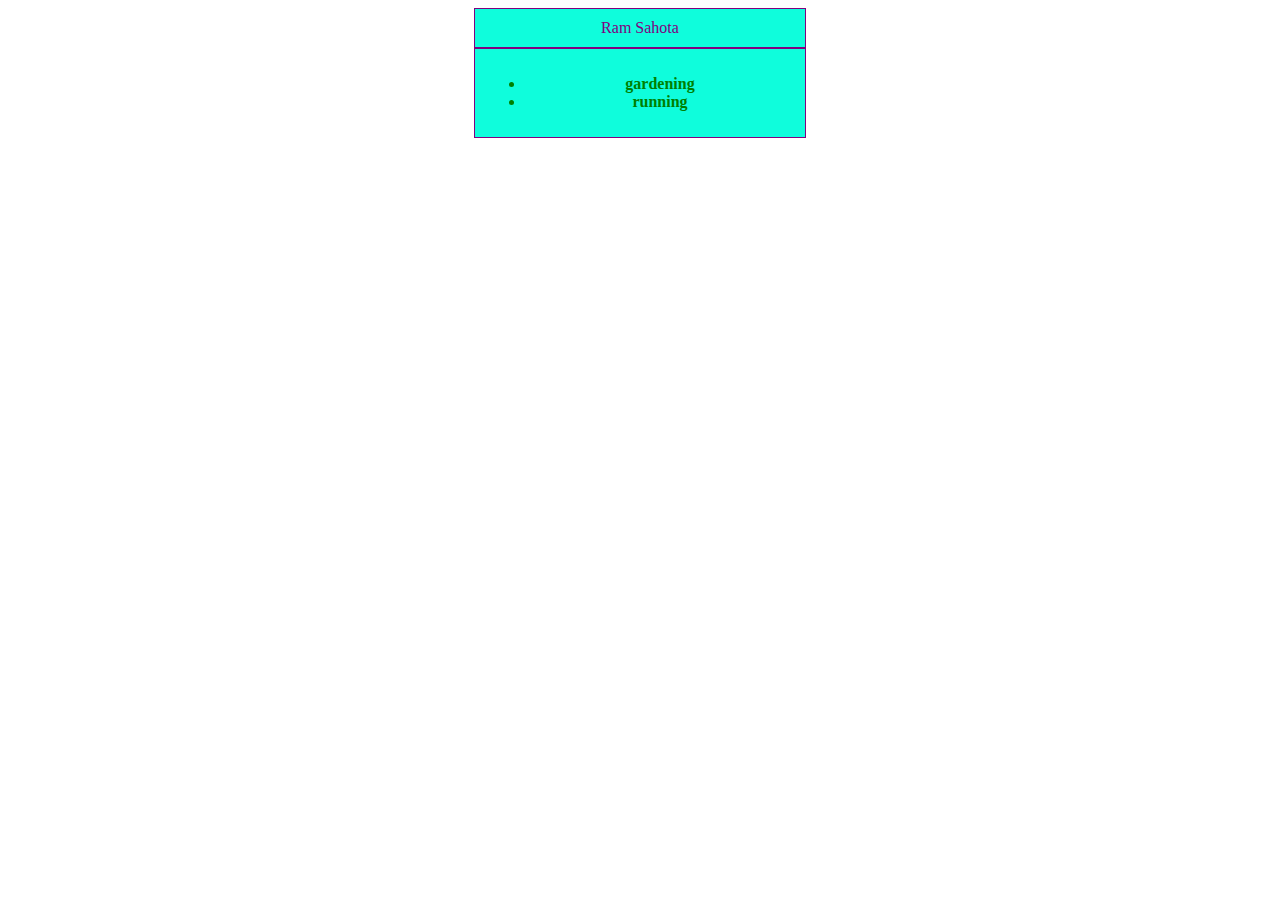
<file: index.html>
<!DOCTYPE html>
<html lang="en">

<head>
    <meta charset="UTF-8">
    <meta name="viewport" content="width=device-width, initial-scale=1.0">
    <meta http-equiv="X-UA-Compatible" content="ie=edge">
    <title>Basics of HTML, CSS and JavaScript</title>
    <script>
        function init() {
            document.getElementById("name").innerHTML = 'Ram Sahota';

            // BONUS
            var outputString = '<ul>';
            var hobbies = ['gardening', 'running'];
            for (let index = 0; index < hobbies.length; index++) {
                const element = hobbies[index];

                outputString += '<li>' + element + '</li>'
            }
            outputString += '</ul>';

            document.getElementById("hobbies").innerHTML = outputString;

        }
    </script>
    <style>
            div {
                width: 310px;
                padding: 10px;
                border: 1px solid purple;
                background-color: #0ffddc;
                color: purple;
                margin: auto
            }

            div#name {
                text-align:center;
            }

            div#hobbies {font-weight: bold; color:green; text-align: center;}

        </style>
</head>

<body onload="init()">
    <div id="name"></div>
    <div id="hobbies"></div>
</body>

</html>
</file>
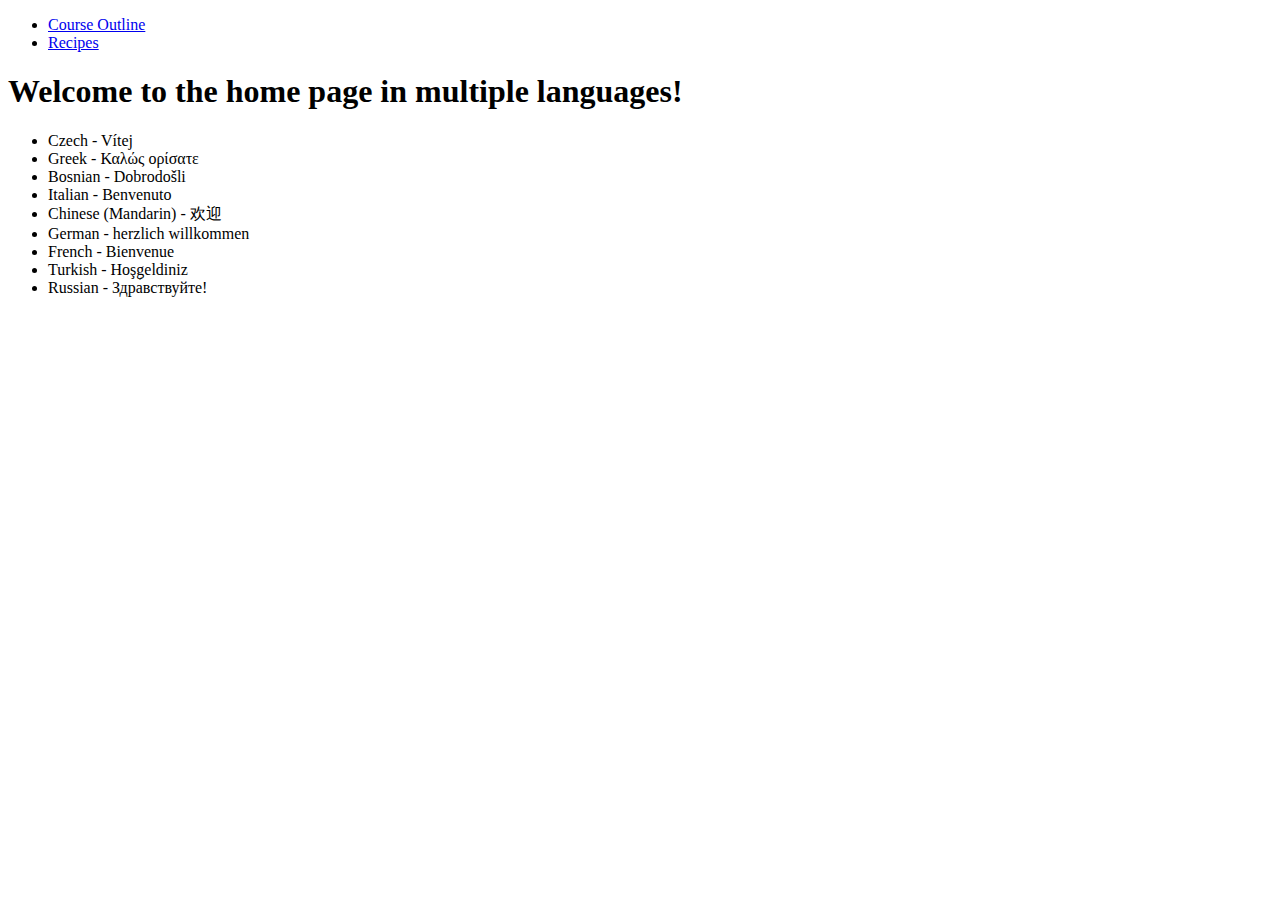
<file: html/index.html>
<!DOCTYPE html>
<html lang="en">
<head>
    <meta charset="UTF-8">
    <meta name="viewport" content="width=device-width, initial-scale=1.0">
    <meta http-equiv="X-UA-Compatible" content="ie=edge">
    <title>Document</title>
    <link rel="apple-touch-icon" sizes="180x180" href="C:\MyWebCourse\html\favicon\apple-touch-icon.png">
    <link rel="icon" type="image/png" sizes="32x32" href="C:\MyWebCourse\html\favicon\favicon-32x32.png">
    <link rel="icon" type="image/png" sizes="16x16" href="C:\MyWebCourse\html\favicon\favicon-16x16.png">
    <link rel="manifest" href="C:\MyWebCourse\html\favicon\site.webmanifest">
    <link rel="mask-icon" href="C:\MyWebCourse\html\favicon\safari-pinned-tab.svg" color="#5bbad5">
    <link rel="shortcut icon" href="C:\MyWebCourse\html\favicon\favicon.ico">
    <meta name="msapplication-TileColor" content="#da532c">
    <meta name="msapplication-config" content="/html/browserconfig.xml">
    <meta name="theme-color" content="#ffffff">
</head>
<body>
    <nav>
        <ul>
            <li>
                <a href="C:\MyWebCourse\course-outline.html">Course Outline</a>
            </li>
            <li>
                <a href="C:\MyWebCourse\recipes.html">Recipes</a>
            </li>
        </ul>
    </nav>    
    <h1>Welcome to the home page in multiple languages!</h1>
    <ul>
        <li>Czech - Vítej</li> 
        <li>Greek - Καλώς ορίσατε</li>
        <li>Bosnian - Dobrodošli</li>
        <li>Italian - Benvenuto</li>
        <li>Chinese (Mandarin) - 欢迎</li>
        <li>German - herzlich willkommen</li>
        <li>French - Bienvenue</li>
        <li>Turkish - Hoşgeldiniz</li>
        <li>Russian - Здра́вствуйте! </li>
    </ul>
</body>
</html>
</file>
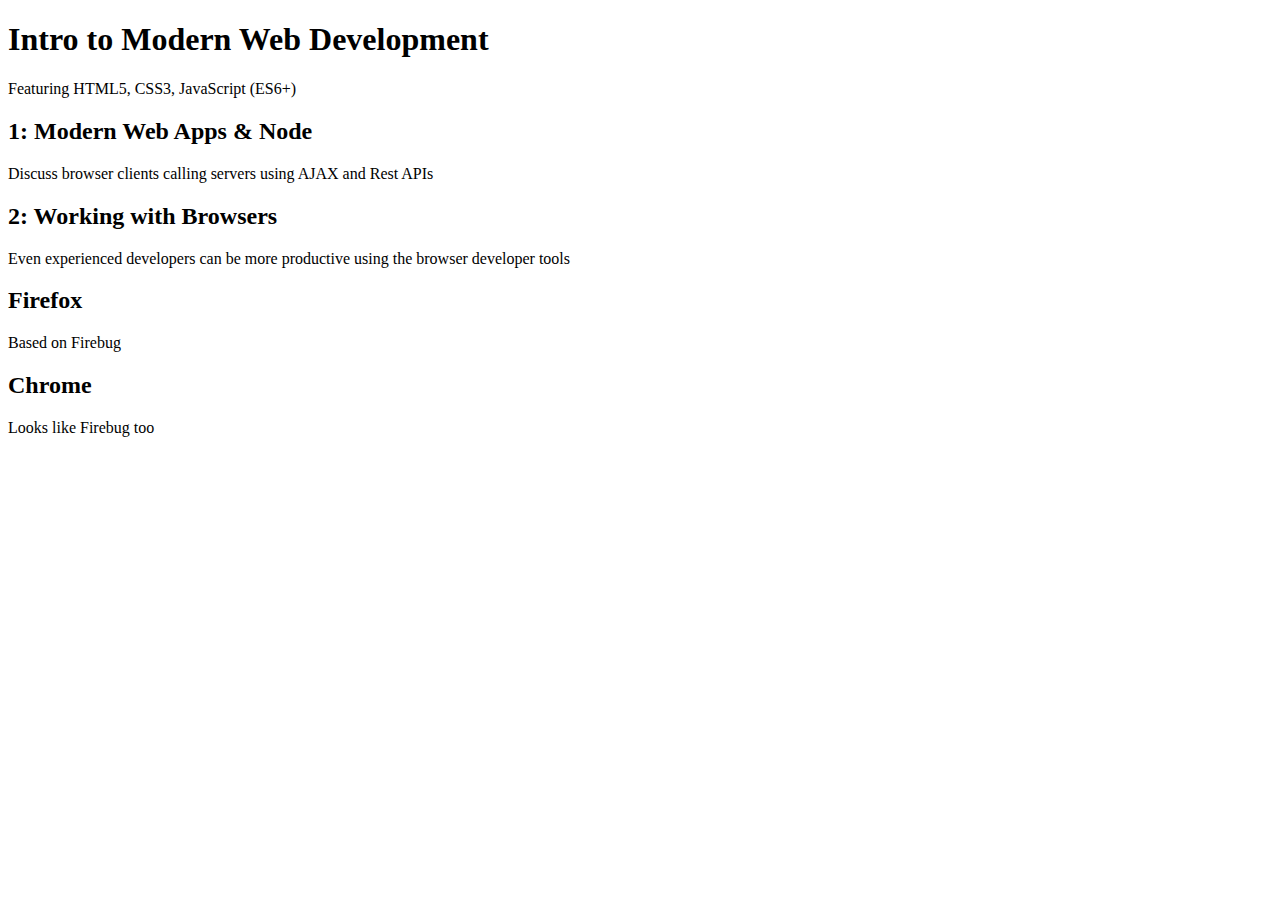
<file: class-outline.html>
<!DOCTYPE html>
<html lang="en">
<head>
    <meta charset="UTF-8">
    <meta name="viewport" content="width=device-width, initial-scale=1.0">
    <meta http-equiv="X-UA-Compatible" content="ie=edge">
    <title>Document</title>
</head>
<body>

        <h1>Intro to Modern Web Development</h1>
        <p>Featuring HTML5, CSS3, JavaScript (ES6+)</p>
    
        <h2> 1: Modern Web Apps & Node</h2>
        <p>Discuss browser clients calling servers using AJAX and Rest APIs</p>
    
        <h2> 2: Working with Browsers</h2>
        <p>Even experienced developers can be more productive using the browser developer tools</p>
    
        <h2>Firefox</h2>
        <p>Based on Firebug</p>
    
        <h2>Chrome</h2>
        <p>Looks like Firebug too</p> 

</body>
</html>
</file>
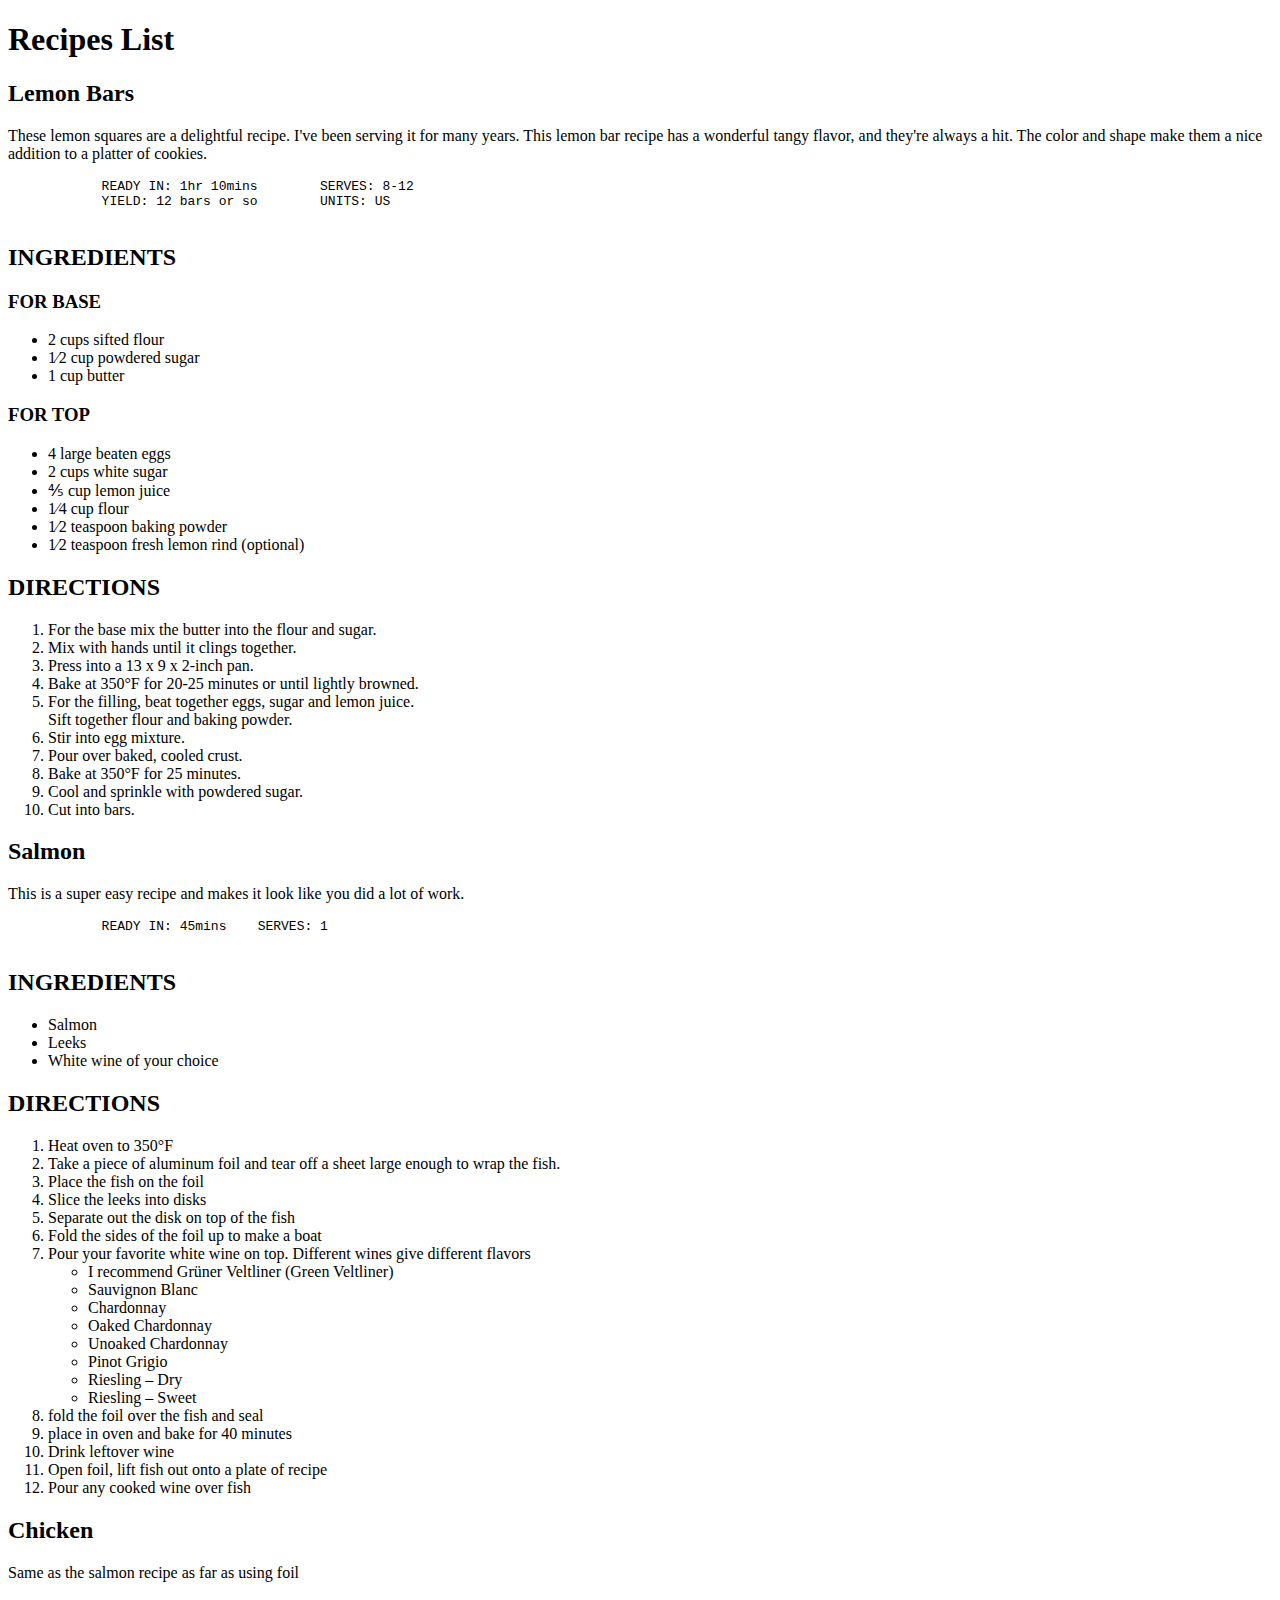
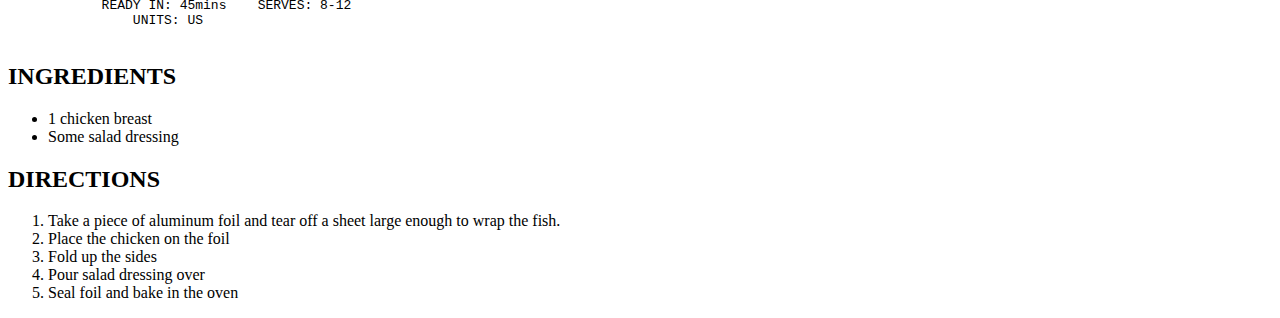
<file: myrecipes.html>
<!DOCTYPE html>
<html>

<head>
    <meta charset="utf-8" />
    <meta http-equiv="X-UA-Compatible" content="IE=edge">
    <title>Bonus Recipes</title>
    <meta name="viewport" content="width=device-width, initial-scale=1">
</head>

<body>
    <h1> Recipes List</h1>

    <div id="lemon-bars">
            
        <h2 class="recipe-name">Lemon Bars</h2>

        <p>These lemon squares are a delightful recipe. I've been serving it for many years. This lemon bar recipe has a wonderful
            tangy flavor, and they're always a hit. The color and shape make them a nice addition to a platter of cookies.</p>

        <pre>
            READY IN: 1hr 10mins	SERVES: 8-12
            YIELD: 12 bars or so	UNITS: US
        </pre>

        <h2>
            INGREDIENTS
        </h2>

        <h3>
            FOR BASE
        </h3>
        <ul>
            <li>2 cups sifted flour</li>
            <li>1⁄2 cup powdered sugar</li>
            <li>1 cup butter</li>
        </ul>

        <h3>FOR TOP</h3>
        <ul>
            <li>4 large beaten eggs</li>
            <li>2 cups white sugar</li>
            <li>&frac45; cup lemon juice</li>
            <li>1⁄4 cup flour</li>
            <li> 1⁄2 teaspoon baking powder</li>
            <li>1⁄2 teaspoon fresh lemon rind (optional)</li>
        </ul>

        <h2>DIRECTIONS</h2>
        <ol>
            <li> For the base mix the butter into the flour and sugar.</li>
            <li>Mix with hands until it clings together.</li>
            <li>Press into a 13 x 9 x 2-inch pan.</li>
            <li>Bake at 350°F for 20-25 minutes or until lightly browned.</li>
            <li>
                For the filling, beat together eggs, sugar and lemon juice.

            </li> Sift together flour and baking powder.
            <li>Stir into egg mixture.</li>
            <li>Pour over baked, cooled crust.</li>
            <li>Bake at 350°F for 25 minutes.</li>
            <li> Cool and sprinkle with powdered sugar.</li>
            <li> Cut into bars.</li>
        </ol>
    </div>

    <div id="salmon">
        <h2 class="recipe-name">Salmon</h2>

        <p>This is a super easy recipe and makes it look like you did a lot of work.</p>

        <pre>
            READY IN: 45mins	SERVES: 1
        </pre>

        <h2>
            INGREDIENTS
        </h2>

        <ul>
            <li>Salmon</li>
            <li>Leeks</li>
            <li>White wine of your choice</li>
        </ul>

        <h2>DIRECTIONS</h2>
        <ol>
            <li>Heat oven to 350°F</li>
            <li>Take a piece of aluminum foil and tear off a sheet large enough to wrap the fish.</li>
            <li>Place the fish on the foil</li>

            <li>
                Slice the leeks into disks

            </li>
            <li>
                Separate out the disk on top of the fish

            </li>
            <li>
                Fold the sides of the foil up to make a boat

            </li>
            <li>
                Pour your favorite white wine on top. Different wines give different flavors

                <ul>
                    <li>
                        I recommend Grüner Veltliner (Green Veltliner)
                    </li>
                    <li>
                        Sauvignon Blanc

                    </li>
                    <li>
                        Chardonnay
                    </li>
                    <li>Oaked Chardonnay</li>
                    <li>Unoaked Chardonnay</li>
                    <li>Pinot Grigio</li>
                    <li>Riesling – Dry</li>
                    <li>Riesling – Sweet</li>
                </ul>
            </li>
            <li>
                fold the foil over the fish and seal

            </li>
            <li>
                place in oven and bake for 40 minutes
            </li>

            <li>

                Drink leftover wine

            </li>

            <li>

                Open foil, lift fish out onto a plate of recipe

            </li>


            <li>
                Pour any cooked wine over fish

            </li>

        </ol>

    </div>

    <div id="chicken">
        <h2 id="recipe-name">Chicken</h2>

        <p>Same as the salmon recipe as far as using foil</p>

        <pre>
            READY IN: 45mins	SERVES: 8-12
            	UNITS: US
        </pre>

        <h2>
            INGREDIENTS
        </h2>


        <ul>
            <li>1 chicken breast</li>
            <li>Some salad dressing</li>
        </ul>

        <h2>DIRECTIONS</h2>
        <ol>
            <li>Take a piece of aluminum foil and tear off a sheet large enough to wrap the fish.</li>
            <li>Place the chicken on the foil</li>
            <li>Fold up the sides</li>
            <li>Pour salad dressing over</li>
            <li>Seal foil and bake in the oven</li>
        </ol>

    </div>
</body>

</html>
</file>
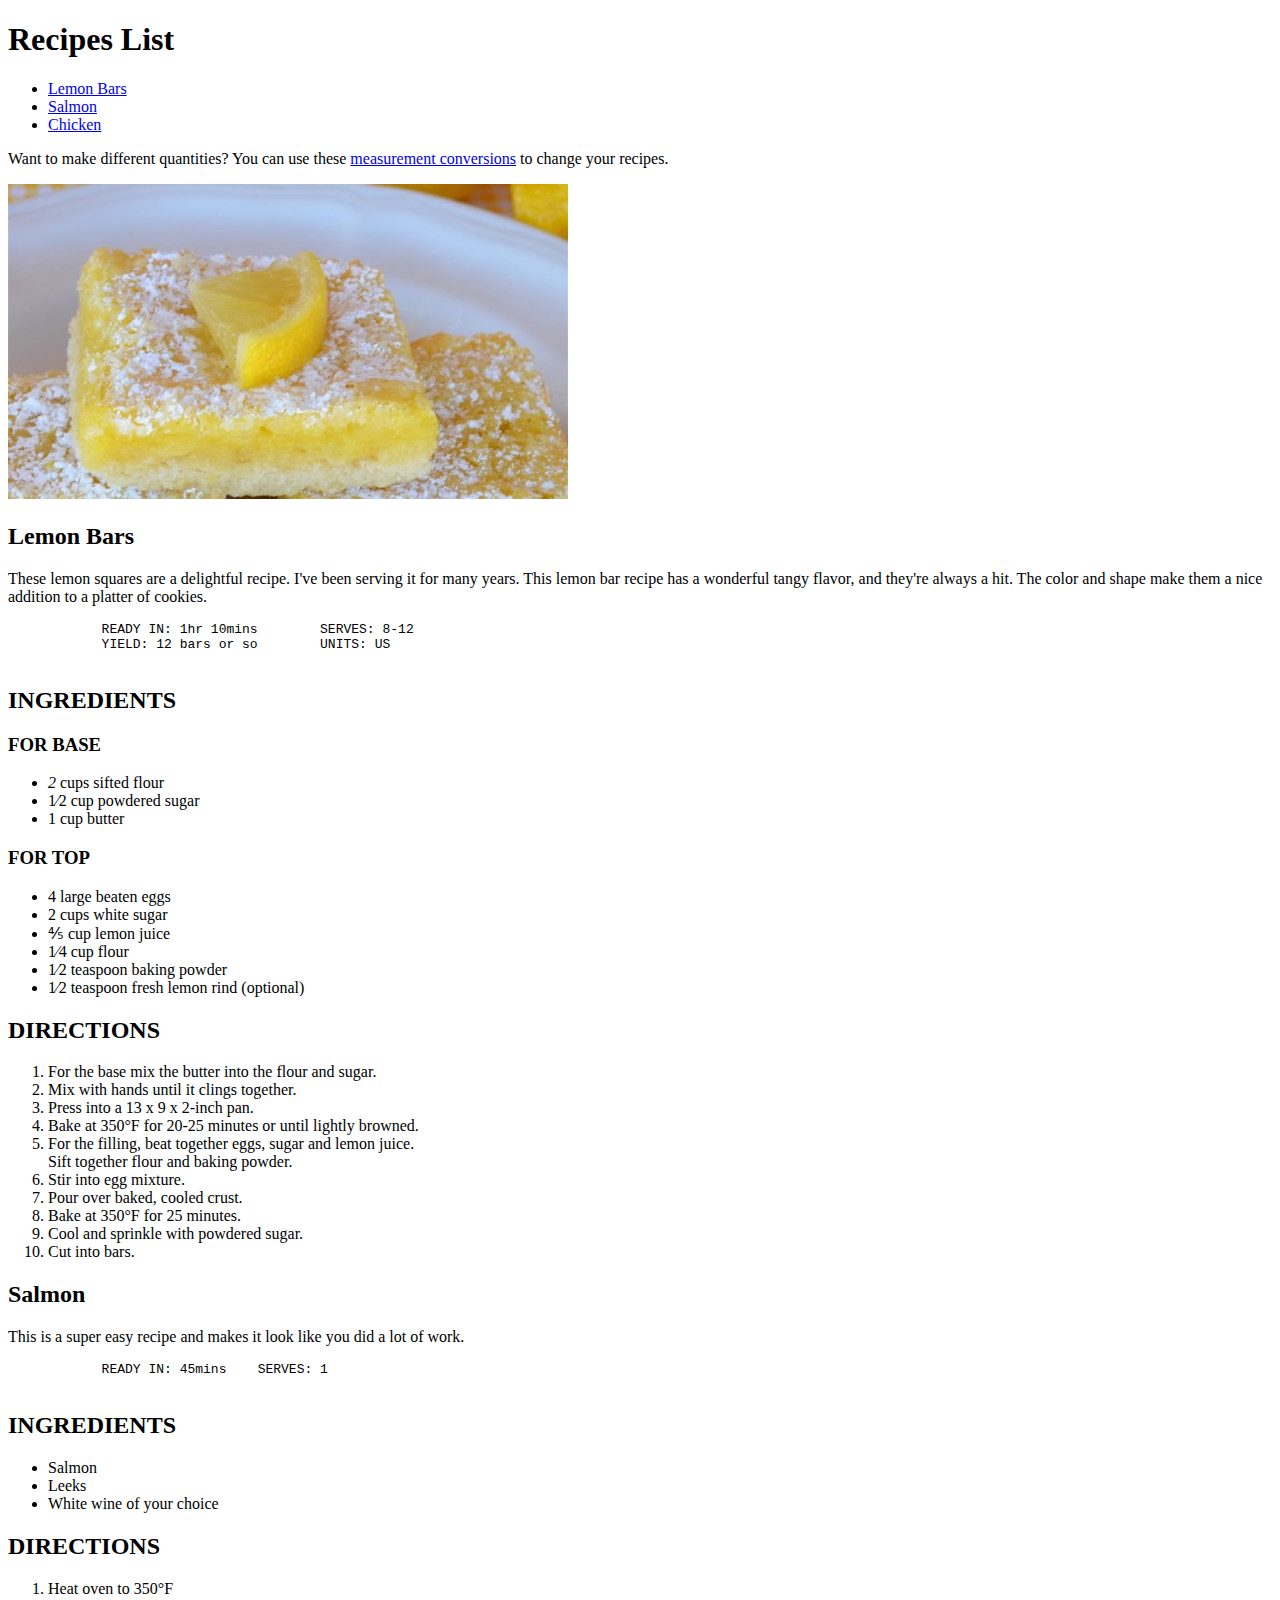
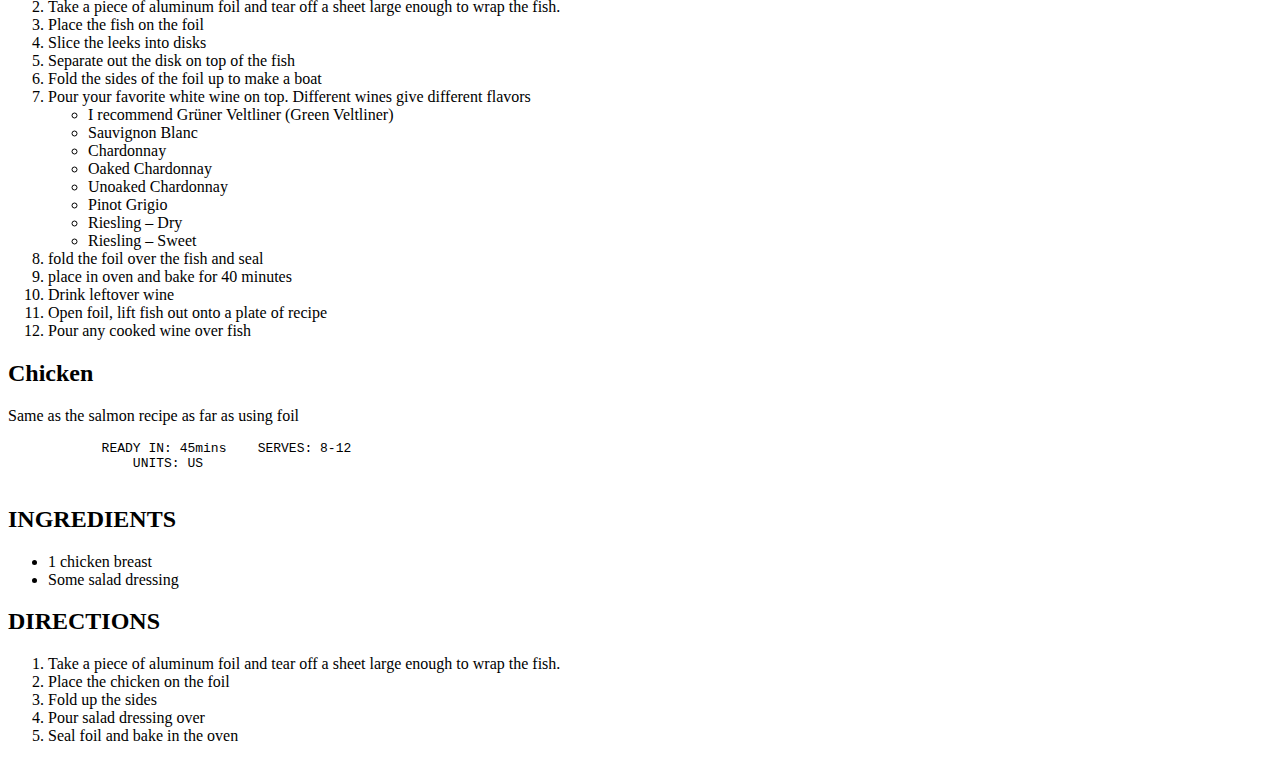
<file: recipes.html>
<!DOCTYPE html>
<html>

<head>
    <meta charset="utf-8" />
    <meta http-equiv="X-UA-Compatible" content="IE=edge">
    <title>Bonus Recipes</title>
    <meta name="viewport" content="width=device-width, initial-scale=1">
</head>

<body>
    <h1> Recipes List</h1>

    <ul>
        <li>
            <a href="#lemon-bars">Lemon Bars</a>
        </li>

        <li>
            <a href="#salmon">Salmon</a>
        </li>

        <li>
            <a href="#chicken">Chicken</a>
        </li>
    </ul>

    <p>
            Want to make different quantities? You can use these
            <a href="https://www.free-online-calculator-use.com/recipe-conversion-calculator.html"
                target="_blank">
                measurement conversions</a> to change your recipes.
    </p>

    <div id="lemon-bars">
        <img src="images/lemonbars.jpg">
        <h2 class="recipe-name">Lemon Bars</h2>

        <p>These lemon squares are a delightful recipe. I've been serving it for many years. This lemon bar recipe has a wonderful
            tangy flavor, and they're always a hit. The color and shape make them a nice addition to a platter of cookies.</p>

        <pre>
            READY IN: 1hr 10mins	SERVES: 8-12
            YIELD: 12 bars or so	UNITS: US
        </pre>

        <h2>
            INGREDIENTS
        </h2>

        <h3>
            FOR BASE
        </h3>
        <ul>
            <li><em>2</em> cups sifted flour</li>
            <li>1⁄2 cup powdered sugar</li>
            <li>1 cup butter</li>
        </ul>

        <h3>FOR TOP</h3>
        <ul>
            <li>4 large beaten eggs</li>
            <li>2 cups white sugar</li>
            <li>&frac45; cup lemon juice</li>
            <li>1⁄4 cup flour</li>
            <li> 1⁄2 teaspoon baking powder</li>
            <li>1⁄2 teaspoon fresh lemon rind (optional)</li>
        </ul>

        <h2>DIRECTIONS</h2>
        <ol>
            <li> For the base mix the butter into the flour and sugar.</li>
            <li>Mix with hands until it clings together.</li>
            <li>Press into a 13 x 9 x 2-inch pan.</li>
            <li>Bake at 350°F for 20-25 minutes or until lightly browned.</li>
            <li>
                For the filling, beat together eggs, sugar and lemon juice.

            </li> Sift together flour and baking powder.
            <li>Stir into egg mixture.</li>
            <li>Pour over baked, cooled crust.</li>
            <li>Bake at 350°F for 25 minutes.</li>
            <li> Cool and sprinkle with powdered sugar.</li>
            <li> Cut into bars.</li>
        </ol>
    </div>

    <div id="salmon">
        <h2 class="recipe-name">Salmon</h2>

        <p>This is a super easy recipe and makes it look like you did a lot of work.</p>

        <pre>
            READY IN: 45mins	SERVES: 1
        </pre>

        <h2>
            INGREDIENTS
        </h2>

        <ul>
            <li>Salmon</li>
            <li>Leeks</li>
            <li>White wine of your choice</li>
        </ul>

        <h2>DIRECTIONS</h2>
        <ol>
            <li>Heat oven to 350°F</li>
            <li>Take a piece of aluminum foil and tear off a sheet large enough to wrap the fish.</li>
            <li>Place the fish on the foil</li>

            <li>
                Slice the leeks into disks

            </li>
            <li>
                Separate out the disk on top of the fish

            </li>
            <li>
                Fold the sides of the foil up to make a boat

            </li>
            <li>
                Pour your favorite white wine on top. Different wines give different flavors

                <ul>
                    <li>
                        I recommend Grüner Veltliner (Green Veltliner)
                    </li>
                    <li>
                        Sauvignon Blanc

                    </li>
                    <li>
                        Chardonnay
                    </li>
                    <li>Oaked Chardonnay</li>
                    <li>Unoaked Chardonnay</li>
                    <li>Pinot Grigio</li>
                    <li>Riesling – Dry</li>
                    <li>Riesling – Sweet</li>
                </ul>
            </li>
            <li>
                fold the foil over the fish and seal

            </li>
            <li>
                place in oven and bake for 40 minutes
            </li>

            <li>

                Drink leftover wine

            </li>

            <li>

                Open foil, lift fish out onto a plate of recipe

            </li>


            <li>
                Pour any cooked wine over fish

            </li>

        </ol>

    </div>

    <div id="chicken">
        <h2 id="recipe-name">Chicken</h2>

        <p>Same as the salmon recipe as far as using foil</p>

        <pre>
            READY IN: 45mins	SERVES: 8-12
            	UNITS: US
        </pre>

        <h2>
            INGREDIENTS
        </h2>


        <ul>
            <li>1 chicken breast</li>
            <li>Some salad dressing</li>
        </ul>

        <h2>DIRECTIONS</h2>
        <ol>
            <li>Take a piece of aluminum foil and tear off a sheet large enough to wrap the fish.</li>
            <li>Place the chicken on the foil</li>
            <li>Fold up the sides</li>
            <li>Pour salad dressing over</li>
            <li>Seal foil and bake in the oven</li>
        </ol>

    </div>
</body>

</html>
</file>
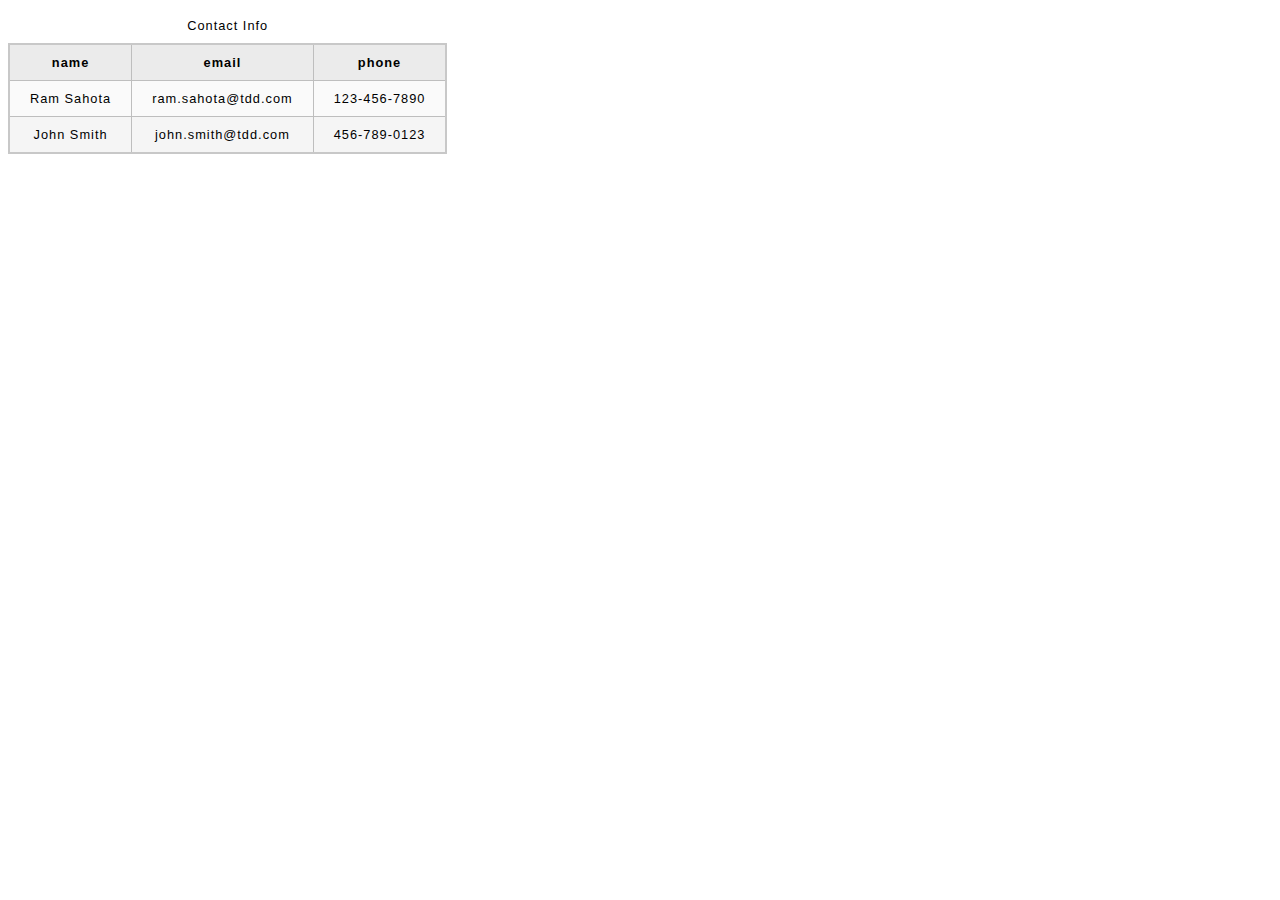
<file: table.html>
<!DOCTYPE html>
<html lang="en">

<head>
    <meta charset="UTF-8">
    <meta name="viewport" content="width=device-width, initial-scale=1.0">
    <meta http-equiv="X-UA-Compatible" content="ie=edge">
    <title>Table</title>
    <link rel="stylesheet" type="text/css" media="screen" href="table.css">
</head>
<body>
    <table>
        <caption>Contact Info</caption>
        <tr>
            <th>name</th>
            <th>email</th>
            <th>phone</th>
        </tr>
        <tr>
            <td>Ram Sahota</td>
            <td>ram.sahota@tdd.com</td>
            <td>123-456-7890</td>
        </tr>
        <tr>
            <td>John Smith</td>
            <td>john.smith@tdd.com</td>
            <td>456-789-0123</td>
        </tr>
    </table>
</body>
</html>
</file>
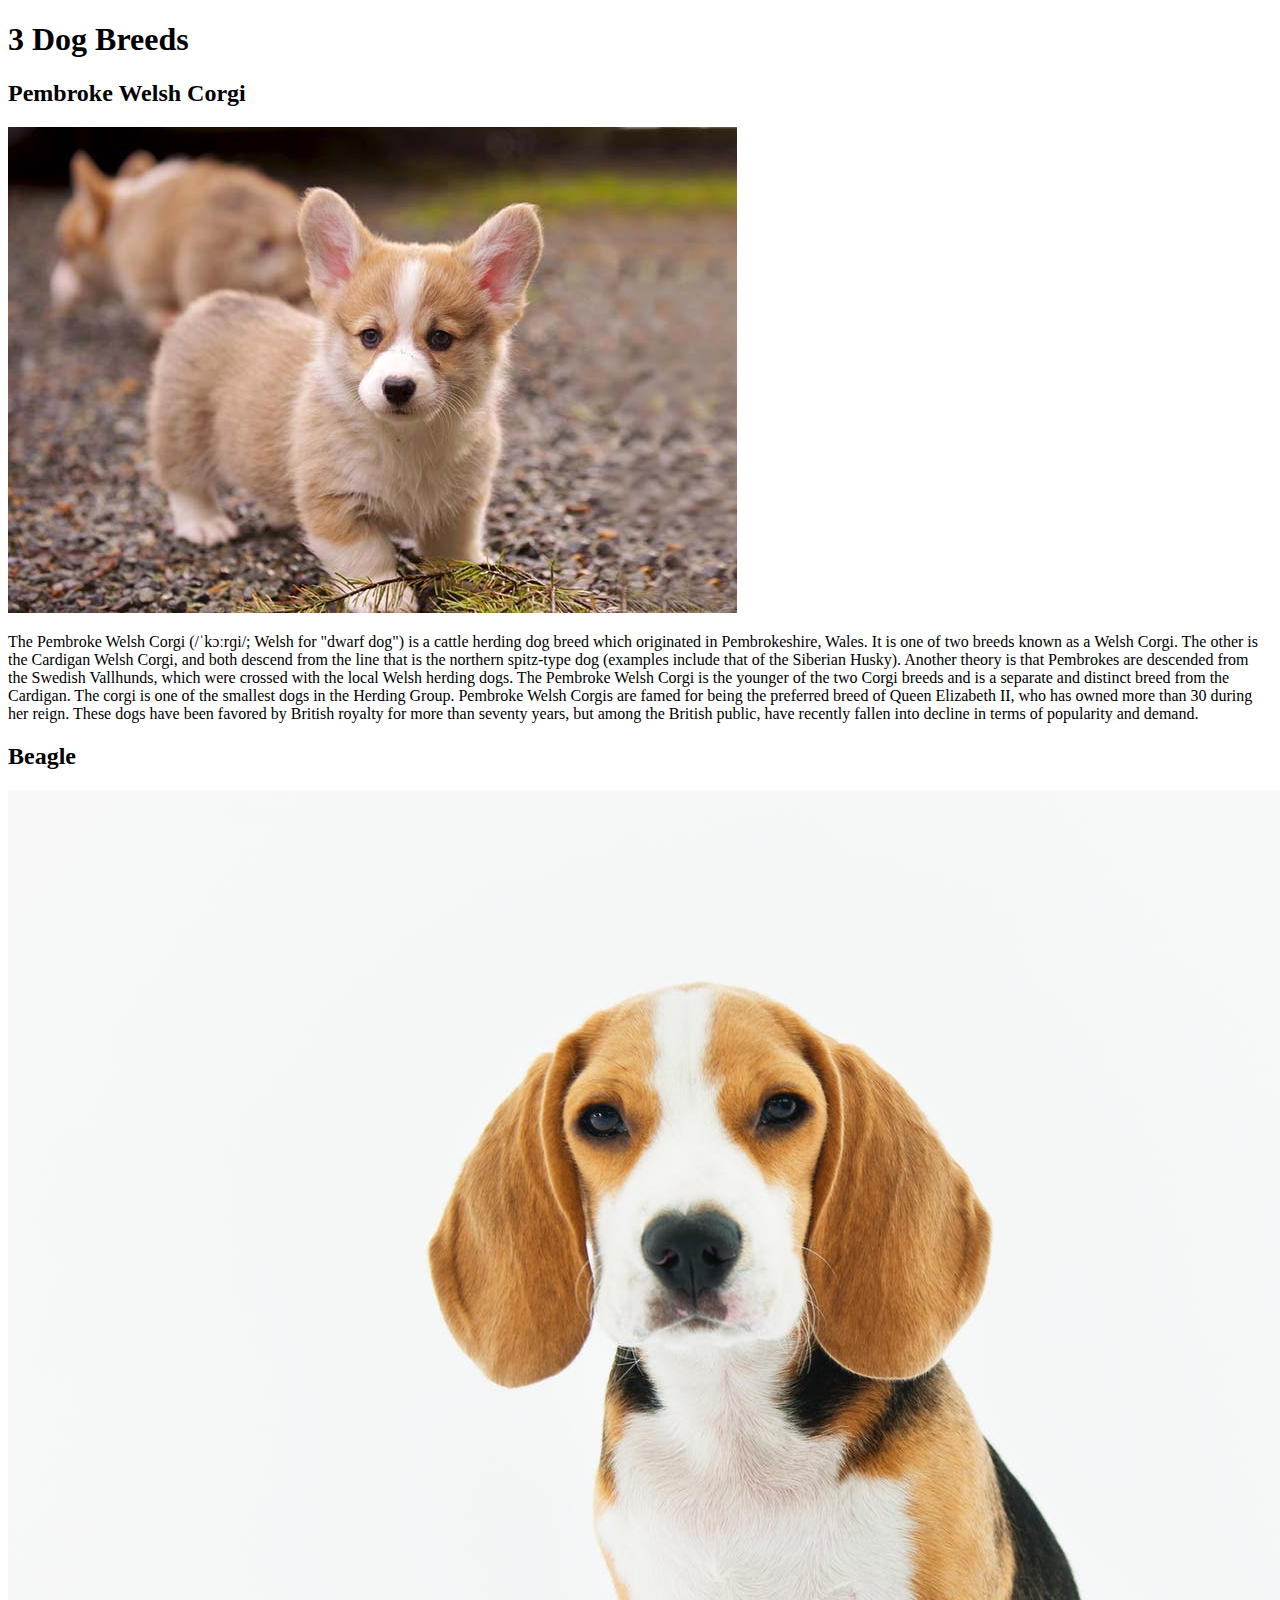
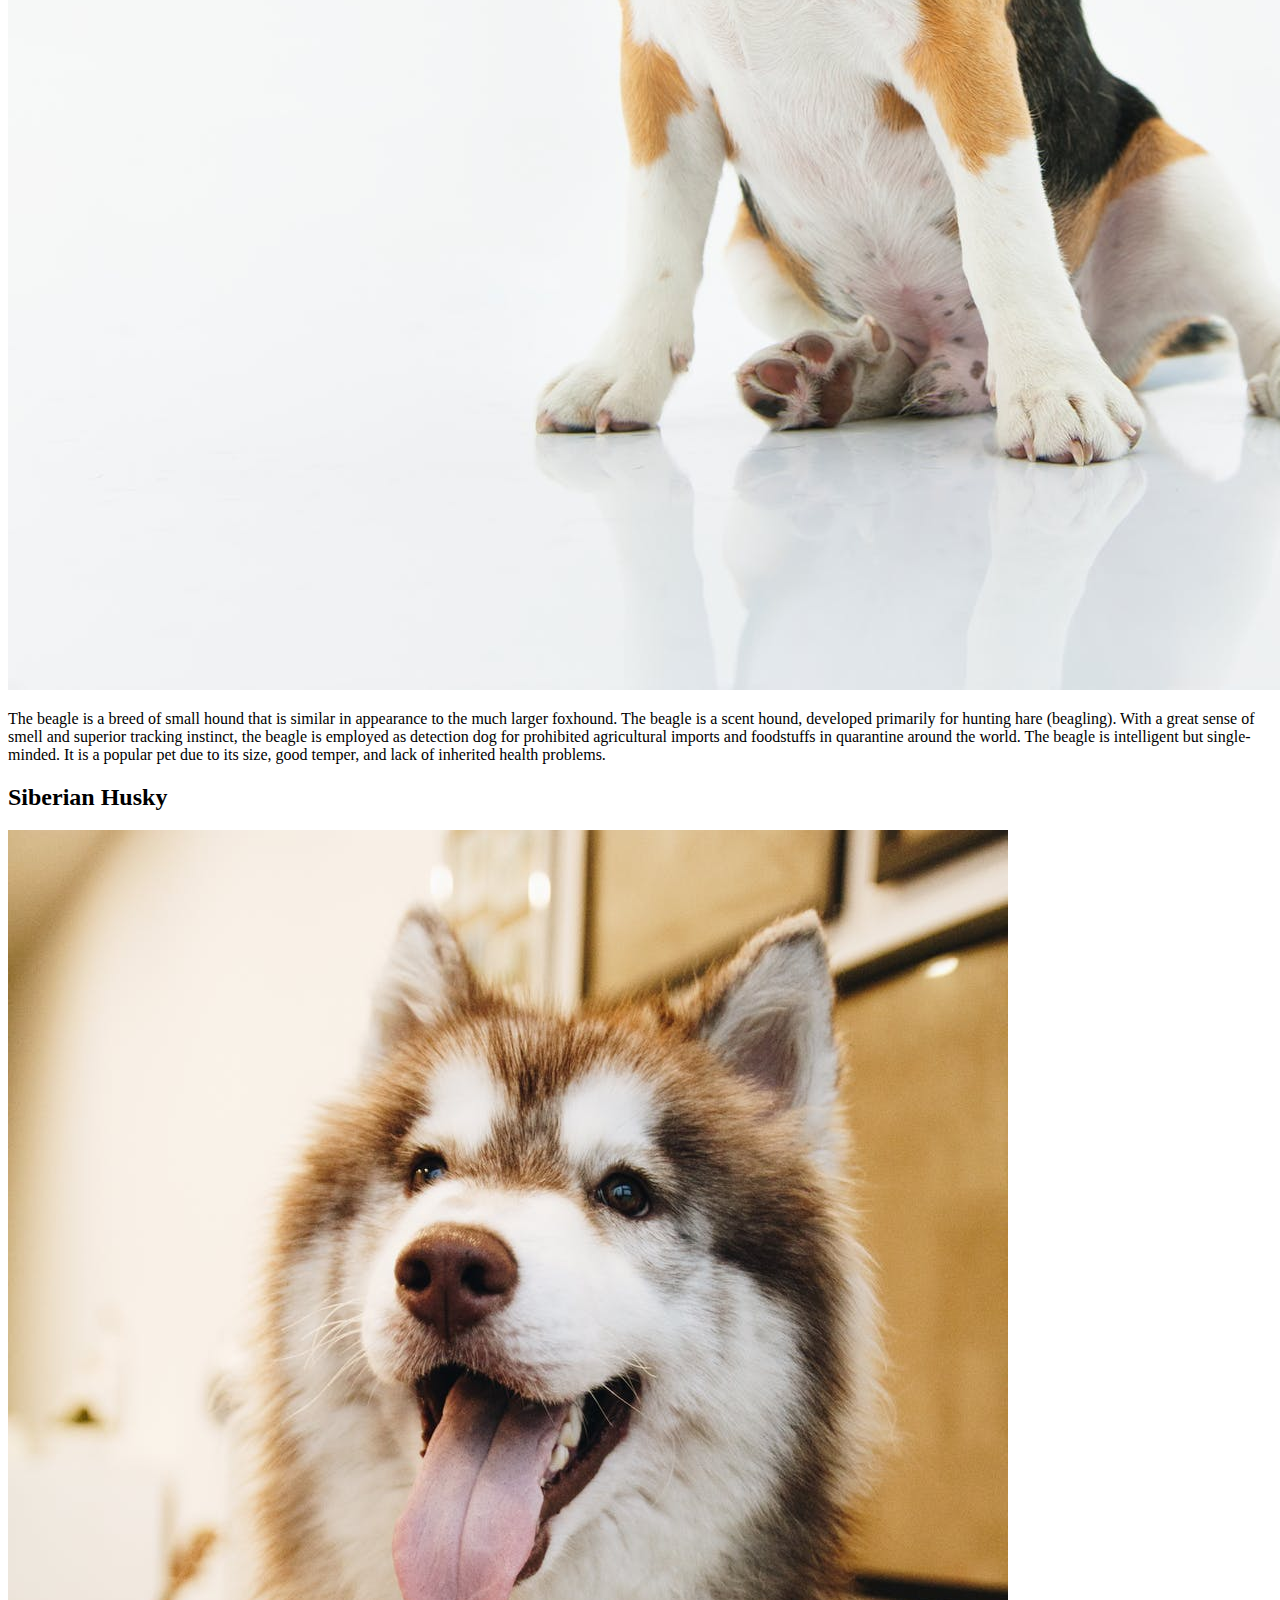
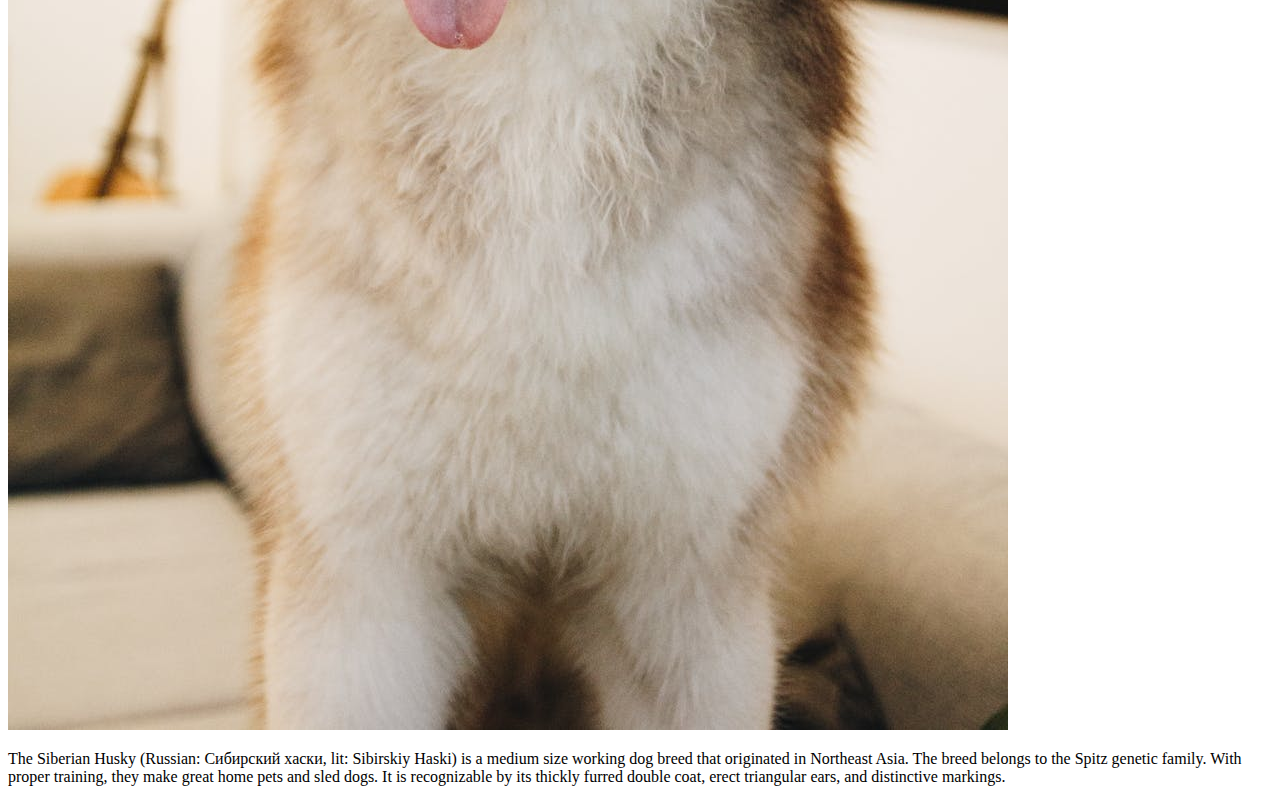
<file: bootstrap/grid.html>
<!doctype html>
<html lang="en">
  <head>
    <!-- Required meta tags -->
    <meta charset="utf-8">
    <meta name="viewport" content="width=device-width, initial-scale=1, shrink-to-fit=no">

    <!-- Bootstrap CSS -->
    <link rel="stylesheet" href="https://stackpath.bootstrapcdn.com/bootstrap/4.2.1/css/bootstrap.min.css" integrity="sha384-GJzZqFGwb1QTTN6wy59ffF1BuGJpLSa9DkKMp0DgiMDm4iYMj70gZWKYbI706tWS" crossorigin="anonymous">

    <title>3 Dog Breeds</title>
  </head>
  <body>
    <h1>3 Dog Breeds</h1>

    <div class="container">
        <div class="row">
            <div class="col-xs-12 col-sm-6 col-md-4">
                <h2>Pembroke Welsh Corgi</h2>
                <img src="img/corgi.jpg" alt="Prembroke Welsh Corgi" class="img-fluid img-thumbnail" />
                <p>The Pembroke Welsh Corgi (/ˈkɔːrɡi/; Welsh for "dwarf dog") is a cattle herding dog breed which
                    originated in
                    Pembrokeshire, Wales. It is one of two breeds known as a Welsh Corgi. The other is the Cardigan
                    Welsh
                    Corgi,
                    and both descend from the line that is the northern spitz-type dog (examples include that of the
                    Siberian
                    Husky). Another theory is that Pembrokes are descended from the Swedish Vallhunds, which were
                    crossed
                    with the
                    local Welsh herding dogs. The Pembroke Welsh Corgi is the younger of the two Corgi breeds and is a
                    separate and
                    distinct breed from the Cardigan. The corgi is one of the smallest dogs in the Herding Group.
                    Pembroke
                    Welsh
                    Corgis are famed for being the preferred breed of Queen Elizabeth II, who has owned more than 30
                    during
                    her
                    reign. These dogs have been favored by British royalty for more than seventy years, but among the
                    British
                    public, have recently fallen into decline in terms of popularity and demand.
                </p>
            </div>

            <div class="col-xs-12 col-sm-6 col-md-4">
                <h2>Beagle</h2>
                <img src="img/beagle.jpeg" alt="Beagle" class="img-fluid rounded-circle" />
                <p>The beagle is a breed of small hound that is similar in appearance to the much larger foxhound. The
                    beagle is a
                    scent hound, developed primarily for hunting hare (beagling). With a great sense of smell and
                    superior
                    tracking
                    instinct, the beagle is employed as detection dog for prohibited agricultural imports and
                    foodstuffs in
                    quarantine around the world. The beagle is intelligent but single-minded. It is a popular pet due
                    to
                    its size,
                    good temper, and lack of inherited health problems.
                </p>
            </div>
            <div class="col-xs-12 col-sm-6 col-md-4">
                <h2>Siberian Husky</h2>
                <img src="img/husky.jpeg" alt="Siberian Husky" class="img-fluid rounded" />
                <p>The Siberian Husky (Russian: Сибирский хаски, lit: Sibirskiy Haski) is a medium size working dog
                    breed
                    that originated in Northeast Asia. The breed belongs to the Spitz genetic family. With proper
                    training,
                    they make great home pets and sled dogs. It is recognizable by its thickly furred double coat,
                    erect
                    triangular ears, and distinctive markings.
                </p>
            </div>
        </div>
    </div>




    <!-- Optional JavaScript -->
    <!-- jQuery first, then Popper.js, then Bootstrap JS -->
    <script src="https://code.jquery.com/jquery-3.3.1.slim.min.js" integrity="sha384-q8i/X+965DzO0rT7abK41JStQIAqVgRVzpbzo5smXKp4YfRvH+8abtTE1Pi6jizo" crossorigin="anonymous"></script>
    <script src="https://cdnjs.cloudflare.com/ajax/libs/popper.js/1.14.6/umd/popper.min.js" integrity="sha384-wHAiFfRlMFy6i5SRaxvfOCifBUQy1xHdJ/yoi7FRNXMRBu5WHdZYu1hA6ZOblgut" crossorigin="anonymous"></script>
    <script src="https://stackpath.bootstrapcdn.com/bootstrap/4.2.1/js/bootstrap.min.js" integrity="sha384-B0UglyR+jN6CkvvICOB2joaf5I4l3gm9GU6Hc1og6Ls7i6U/mkkaduKaBhlAXv9k" crossorigin="anonymous"></script>
  </body>
</html>
</file>
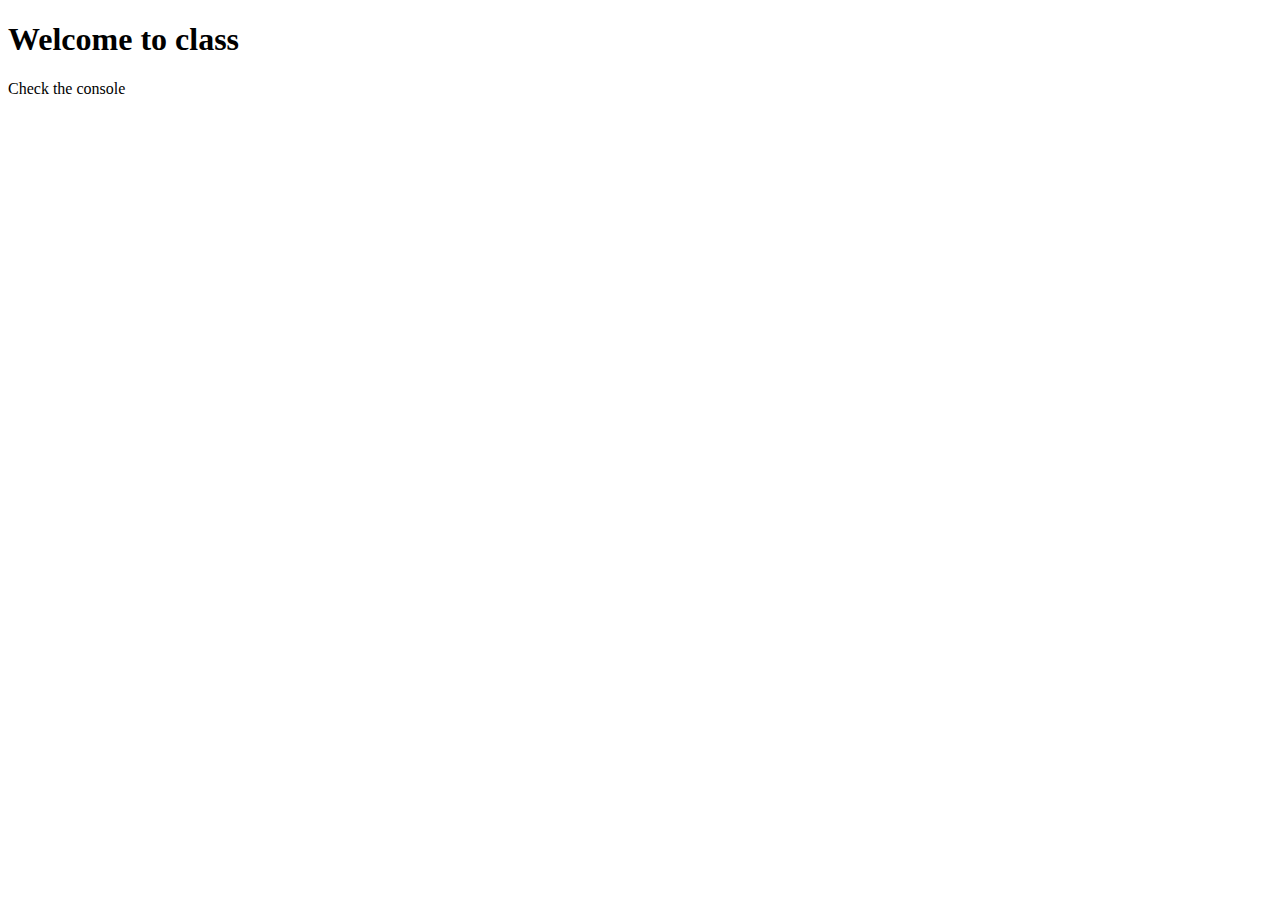
<file: js/JSpractice.html>
<!DOCTYPE html>
<html lang="en">
<head>
    <meta charset="UTF-8">
    <meta name="viewport" content="width=device-width, initial-scale=1.0">
    <meta http-equiv="X-UA-Compatible" content="ie=edge">
    <title>JSPractice</title>
    <script src="main.js"></script>
    <script>console.log("Hello Universe.");</script>
    <script>
        document.write('<h1>');
        document.write('Welcome to class');
        document.write('</h1>');
        document.write('<p>');
        document.write('Check the console');
        document.write('</p>');
    </script>
</head>
<body>
</body>
</html>
</file>
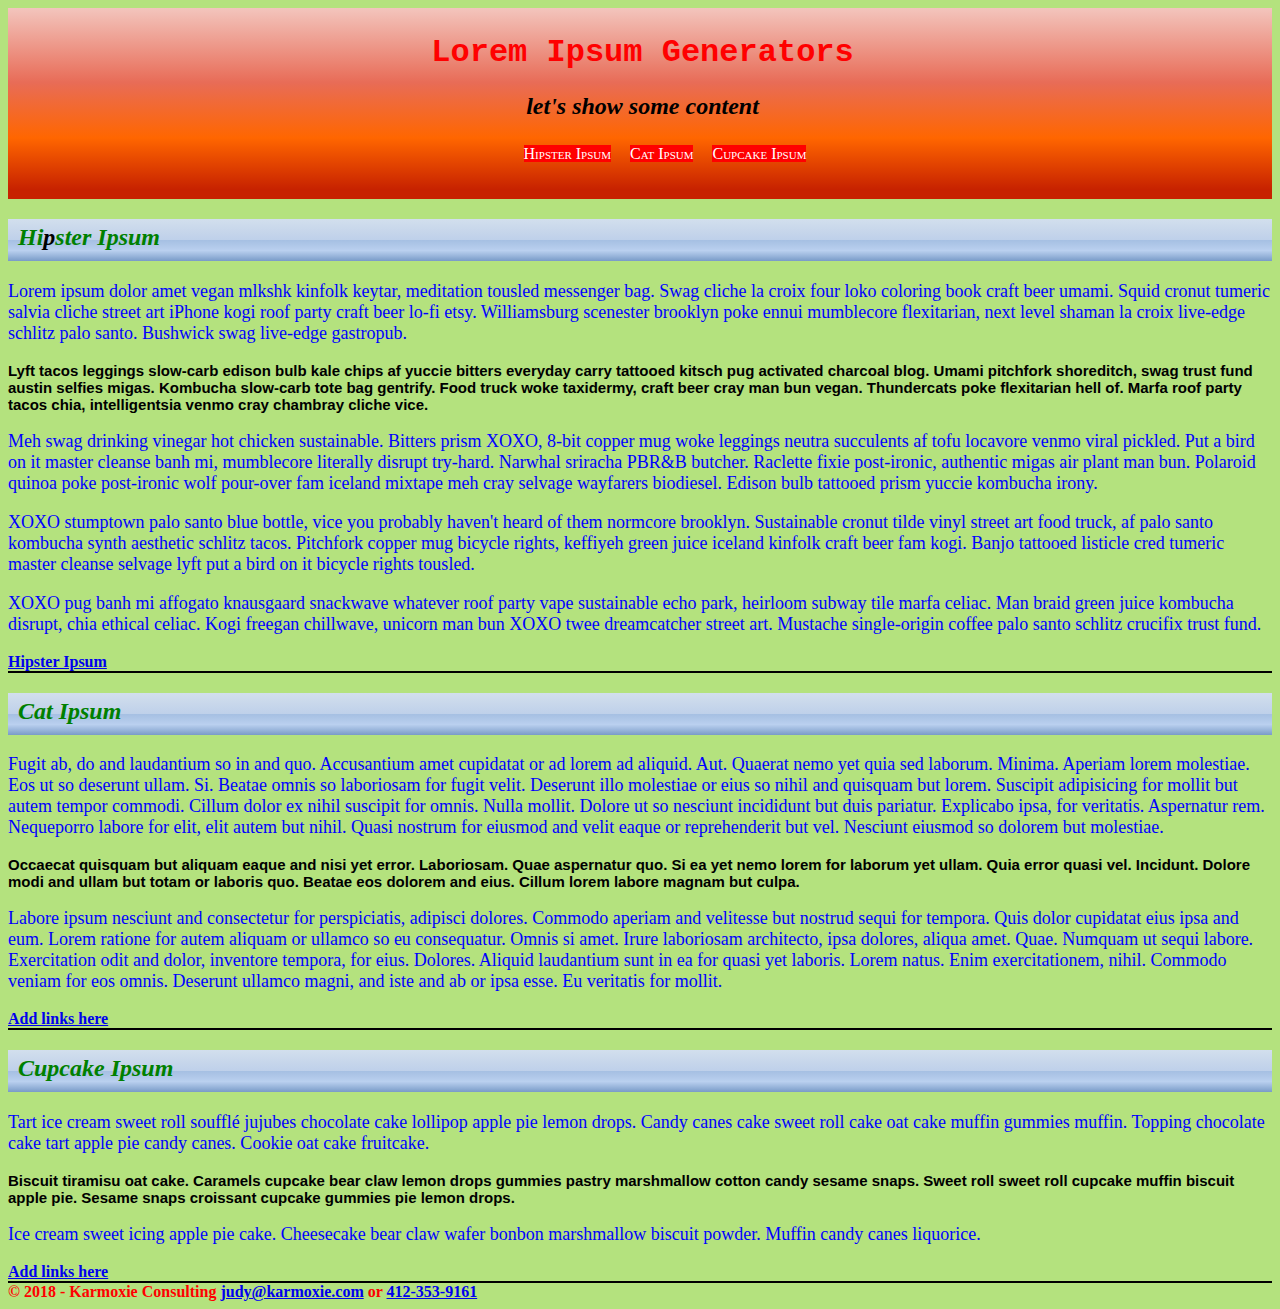
<file: html/LoremIpsum/lorem-ipsum.html>
<!DOCTYPE html>
<html>

<head>
    <meta charset="utf-8" />
    <meta http-equiv="X-UA-Compatible" content="IE=edge">
    <title>Lorem Ipsum Practice</title>
    <meta name="viewport" content="width=device-width, initial-scale=1">
    <meta name="description" content="Lorem Ipsum">
    <link rel="stylesheet" type="text/css" media="all" href="main.css" />
    <link rel="stylesheet" type="text/css" media = "print" href="print.css" />
</head>

<body>
    <header>
        <h1>Lorem Ipsum Generators</h1>
        <h2>let's show some content</h2>
        <nav>
            <ul>
                <li>
                    <a href="#hipster">Hipster Ipsum</a>
                </li>
                <li>
                    <a href="#cat">Cat Ipsum</a>
                </li>
                <li>
                    <a href="#cupcake">Cupcake Ipsum</a>
                </li>
            </ul>
        </nav>
    </header>
    <main>
        <article id="hipster">
            <h2>Hi<span id="thirdLetterToGreen">p</span>ster Ipsum</h2>
            <p>
                Lorem ipsum dolor amet vegan mlkshk kinfolk keytar, meditation tousled messenger bag. Swag cliche la croix four loko coloring
                book craft beer umami. Squid cronut tumeric salvia cliche street art iPhone kogi roof party craft beer lo-fi
                etsy. Williamsburg scenester brooklyn poke ennui mumblecore flexitarian, next level shaman la croix live-edge
                schlitz palo santo. Bushwick swag live-edge gastropub.
            </p>
            <p class ="two">
                Lyft tacos leggings slow-carb edison bulb kale chips af yuccie bitters everyday carry tattooed kitsch pug activated charcoal
                blog. Umami pitchfork shoreditch, swag trust fund austin selfies migas. Kombucha slow-carb tote bag gentrify.
                Food truck woke taxidermy, craft beer cray man bun vegan. Thundercats poke flexitarian hell of. Marfa roof
                party tacos chia, intelligentsia venmo cray chambray cliche vice.
            </p>
            <p>
                Meh swag drinking vinegar hot chicken sustainable. Bitters prism XOXO, 8-bit copper mug woke leggings neutra succulents af
                tofu locavore venmo viral pickled. Put a bird on it master cleanse banh mi, mumblecore literally disrupt
                try-hard. Narwhal sriracha PBR&B butcher. Raclette fixie post-ironic, authentic migas air plant man bun.
                Polaroid quinoa poke post-ironic wolf pour-over fam iceland mixtape meh cray selvage wayfarers biodiesel.
                Edison bulb tattooed prism yuccie kombucha irony.
            </p>
            <p>
                XOXO stumptown palo santo blue bottle, vice you probably haven't heard of them normcore brooklyn. Sustainable cronut tilde
                vinyl street art food truck, af palo santo kombucha synth aesthetic schlitz tacos. Pitchfork copper mug bicycle
                rights, keffiyeh green juice iceland kinfolk craft beer fam kogi. Banjo tattooed listicle cred tumeric master
                cleanse selvage lyft put a bird on it bicycle rights tousled.
            </p>
            <p>
                XOXO pug banh mi affogato knausgaard snackwave whatever roof party vape sustainable echo park, heirloom subway tile marfa
                celiac. Man braid green juice kombucha disrupt, chia ethical celiac. Kogi freegan chillwave, unicorn man
                bun XOXO twee dreamcatcher street art. Mustache single-origin coffee palo santo schlitz crucifix trust fund.
            </p>
            <footer>
                <a href="https://hipsum.co/">Hipster Ipsum</a>
            </footer>
        </article>
        <article id="cat">
            <h2>Cat Ipsum</h2>
            <p>Fugit ab, do and laudantium so in and quo. Accusantium amet cupidatat or ad lorem ad aliquid. Aut. Quaerat nemo
                yet quia sed laborum. Minima. Aperiam lorem molestiae. Eos ut so deserunt ullam. Si. Beatae omnis so laboriosam
                for fugit velit. Deserunt illo molestiae or eius so nihil and quisquam but lorem. Suscipit adipisicing for
                mollit but autem tempor commodi. Cillum dolor ex nihil suscipit for omnis. Nulla mollit. Dolore ut so nesciunt
                incididunt but duis pariatur. Explicabo ipsa, for veritatis. Aspernatur rem. Nequeporro labore for elit,
                elit autem but nihil. Quasi nostrum for eiusmod and velit eaque or reprehenderit but vel. Nesciunt eiusmod
                so dolorem but molestiae. </p>
            <p class ="two">Occaecat quisquam but aliquam eaque and nisi yet error. Laboriosam. Quae aspernatur quo. Si ea yet nemo lorem
                for laborum yet ullam. Quia error quasi vel. Incidunt. Dolore modi and ullam but totam or laboris quo. Beatae
                eos dolorem and eius. Cillum lorem labore magnam but culpa.</p>
            <p>Labore ipsum nesciunt and consectetur for perspiciatis, adipisci dolores. Commodo aperiam and velitesse but nostrud
                sequi for tempora. Quis dolor cupidatat eius ipsa and eum. Lorem ratione for autem aliquam or ullamco so
                eu consequatur. Omnis si amet. Irure laboriosam architecto, ipsa dolores, aliqua amet. Quae. Numquam ut sequi
                labore. Exercitation odit and dolor, inventore tempora, for eius. Dolores. Aliquid laudantium sunt in ea
                for quasi yet laboris. Lorem natus. Enim exercitationem, nihil. Commodo veniam for eos omnis. Deserunt ullamco
                magni, and iste and ab or ipsa esse. Eu veritatis for mollit.</p>
            <footer>
                <a href="http://">Add links here</a>
            </footer>
        </article>
        <article id="cupcake">
            <h2>Cupcake Ipsum</h2>
            <p>Tart ice cream sweet roll soufflé jujubes chocolate cake lollipop apple pie lemon drops. Candy canes cake sweet
                roll cake oat cake muffin gummies muffin. Topping chocolate cake tart apple pie candy canes. Cookie oat cake
                fruitcake.
            </p>
            <p class ="two">Biscuit tiramisu oat cake. Caramels cupcake bear claw lemon drops gummies pastry marshmallow cotton candy sesame
                snaps. Sweet roll sweet roll cupcake muffin biscuit apple pie. Sesame snaps croissant cupcake gummies pie
                lemon drops.</p>
            <p>Ice cream sweet icing apple pie cake. Cheesecake bear claw wafer bonbon marshmallow biscuit powder. Muffin candy
                canes liquorice.</p>
            <footer>
                <a href="http://">Add links here</a>
            </footer>
        </article>
    </main>
    <footer>
        &copy; 2018 - Karmoxie Consulting
        <a href="mailto:judy@karmoxie.com">judy@karmoxie.com</a> or
        <a href="tel:412-353-9161">412-353-9161</a>
    </footer>
</body>

</html>
</file>
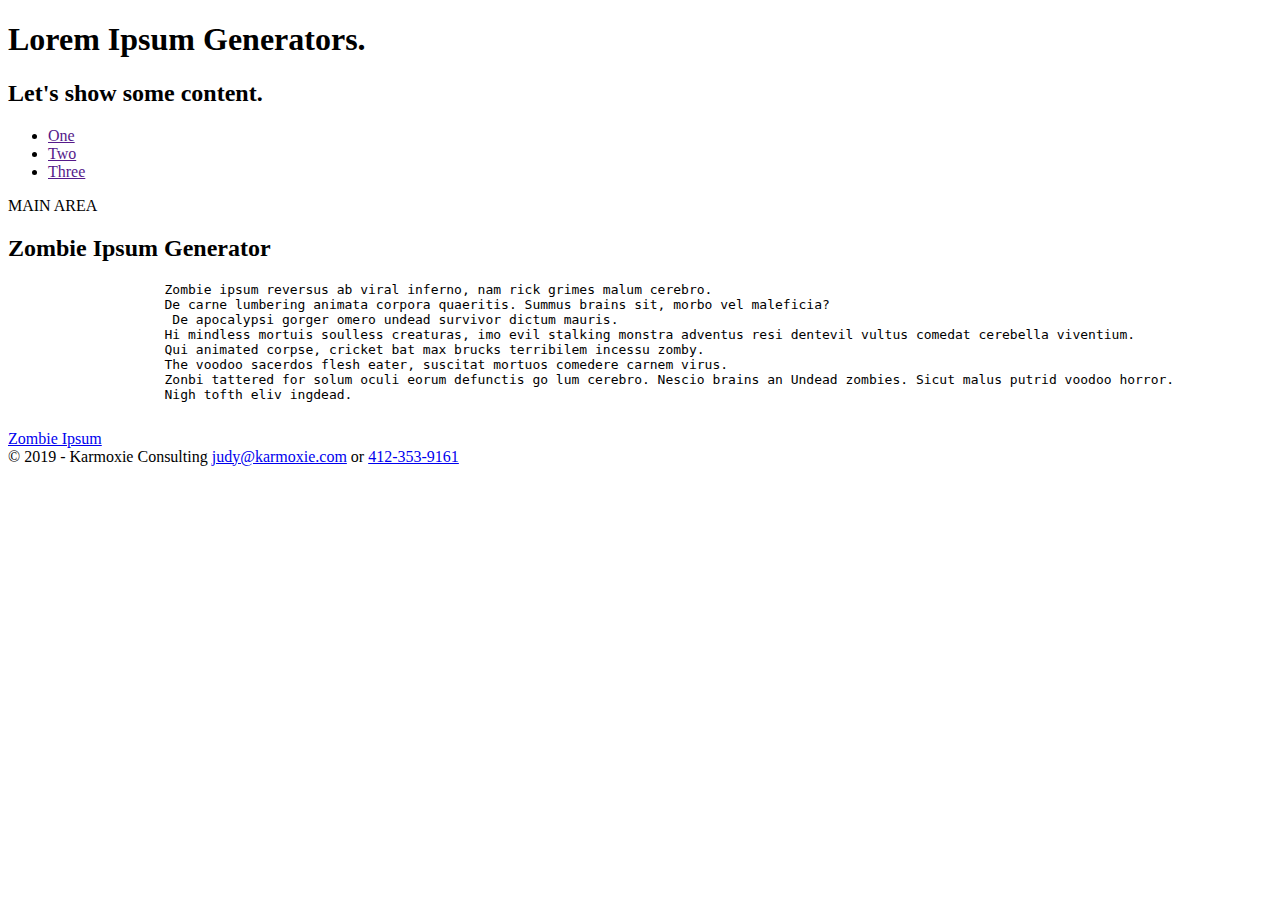
<file: html/LoremIpsum_mysolution/lorem-ipsum.html>
<!DOCTYPE html>
<html lang="en">
<head>
    <meta charset="UTF-8">
    <meta name="viewport" content="width=device-width, initial-scale=1.0">
    <meta http-equiv="X-UA-Compatible" content="ie=edge">
    <title>Lorem Ipsum.</title>
    <link rel="stylesheet" type="all" href="main.css">
</head>
<body>
    <header>
        <h1>Lorem Ipsum Generators.</h1>
        <h2> Let's show some content.</h2>
        <nav>
            <ul>
                <li><a href="">One</a></li>
                <li><a href="">Two</a></li>
                <li><a href="">Three</a></li>
            </ul>
        </nav>
    </header>
    <main>MAIN AREA
        <article id="zombie-ipsum">
            <h2>Zombie Ipsum Generator</h2>
            <pre>
                    Zombie ipsum reversus ab viral inferno, nam rick grimes malum cerebro. 
                    De carne lumbering animata corpora quaeritis. Summus brains sit​​, morbo vel maleficia?
                     De apocalypsi gorger omero undead survivor dictum mauris. 
                    Hi mindless mortuis soulless creaturas, imo evil stalking monstra adventus resi dentevil vultus comedat cerebella viventium. 
                    Qui animated corpse, cricket bat max brucks terribilem incessu zomby. 
                    The voodoo sacerdos flesh eater, suscitat mortuos comedere carnem virus. 
                    Zonbi tattered for solum oculi eorum defunctis go lum cerebro. Nescio brains an Undead zombies. Sicut malus putrid voodoo horror. 
                    Nigh tofth eliv ingdead.
            </pre>
            <footer>
                <a href="http://www.zombieipsum.com/">Zombie Ipsum</a>
            </footer>
        </article>
    </main>
    <footer>
            &copy; 2019 - Karmoxie Consulting <a href="mailto:judy@karmoxie.com?subject=CSS%20Exercise">judy@karmoxie.com</a> or <a href="tel:412-353-9161">412-353-9161</a>
    </footer>
</body>
</html>
</file>
<file: table.css>
html {
    font-family: sans-serif;
  }
  
  table {
    border-collapse: collapse;
    border: 2px solid rgb(200,200,200);
    letter-spacing: 1px;
    font-size: 0.8rem;
    margin-bottom: 20px;
  }
  
  td, th {
    border: 1px solid rgb(190,190,190);
    padding: 10px 20px;
  }
  
  th {
    background-color: rgb(235,235,235);
  }
  
  td {
    text-align: center;
  }
  
  tr:nth-child(even) td {
    background-color: rgb(250,250,250);
  }
  
  tr:nth-child(odd) td {
    background-color: rgb(245,245,245);
  }
  
  caption {
    padding: 10px;
  }
</file>
<file: html/LoremIpsum/main.css>
/* @import url('halloween.css'); */
body {color:red; font-size: 100%;background-color:#b4e27e}
h2 {color:green; font-style: italic; font-size: 1.5em;}
header h2 {color:black;}
#thirdLetterToGreen {color:black;}
p {color:blue; font-size: 18px;}
p.two {color:black; font: bold 15px Arial, sans-serif;}
nav a:link {color:white; background-color: red;}
nav a:hover {color:red; background-color: white;}
nav a:visited {color:white; background-color: red;}
header 
{
        text-align: center;
        /* Permalink - use to edit and share this gradient: http://colorzilla.com/gradient-editor/#f3c5bd+0,e86c57+39,ff6600+68,c72200+95 */
        background: #f3c5bd; /* Old browsers */
        background: -moz-linear-gradient(top, #f3c5bd 0%, #e86c57 39%, #ff6600 68%, #c72200 95%); /* FF3.6-15 */
        background: -webkit-linear-gradient(top, #f3c5bd 0%,#e86c57 39%,#ff6600 68%,#c72200 95%); /* Chrome10-25,Safari5.1-6 */
        background: linear-gradient(to bottom, #f3c5bd 0%,#e86c57 39%,#ff6600 68%,#c72200 95%); /* W3C, IE10+, FF16+, Chrome26+, Opera12+, Safari7+ */
        filter: progid:DXImageTransform.Microsoft.gradient( startColorstr='#f3c5bd', endColorstr='#c72200',GradientType=0 ); /* IE6-9 */
        padding: 5px 5px 10px 10px;
}
nav ul li 
{
    list-style:none;
    display: inline-block;
    padding: 5px 5px 10px 10px;
}
nav a{text-decoration:none;}
h1{font-family: Courier; font-size: 2em;}
footer{font-weight: bold;}
li{font-variant: small-caps;}
article h2
{
    /* Permalink - use to edit and share this gradient: http://colorzilla.com/gradient-editor/#d2dfed+0,c8d7eb+26,bed0ea+51,a6c0e3+51,afc7e8+62,bad0ef+75,99b5db+88,799bc8+100;Grey+Blue+Gloss+%231 */
    background: #d2dfed; /* Old browsers */
    background: -moz-linear-gradient(top, #d2dfed 0%, #c8d7eb 26%, #bed0ea 51%, #a6c0e3 51%, #afc7e8 62%, #bad0ef 75%, #99b5db 88%, #799bc8 100%); /* FF3.6-15 */
    background: -webkit-linear-gradient(top, #d2dfed 0%,#c8d7eb 26%,#bed0ea 51%,#a6c0e3 51%,#afc7e8 62%,#bad0ef 75%,#99b5db 88%,#799bc8 100%); /* Chrome10-25,Safari5.1-6 */
    background: linear-gradient(to bottom, #d2dfed 0%,#c8d7eb 26%,#bed0ea 51%,#a6c0e3 51%,#afc7e8 62%,#bad0ef 75%,#99b5db 88%,#799bc8 100%); /* W3C, IE10+, FF16+, Chrome26+, Opera12+, Safari7+ */
    filter: progid:DXImageTransform.Microsoft.gradient( startColorstr='#d2dfed', endColorstr='#799bc8',GradientType=0 ); /* IE6-9 */
    padding: 5px 5px 10px 10px;
}
article {border-bottom: black 2px solid;}
</file>
<file: html/LoremIpsum/print.css>
header, footer {display: none;}
</file>
